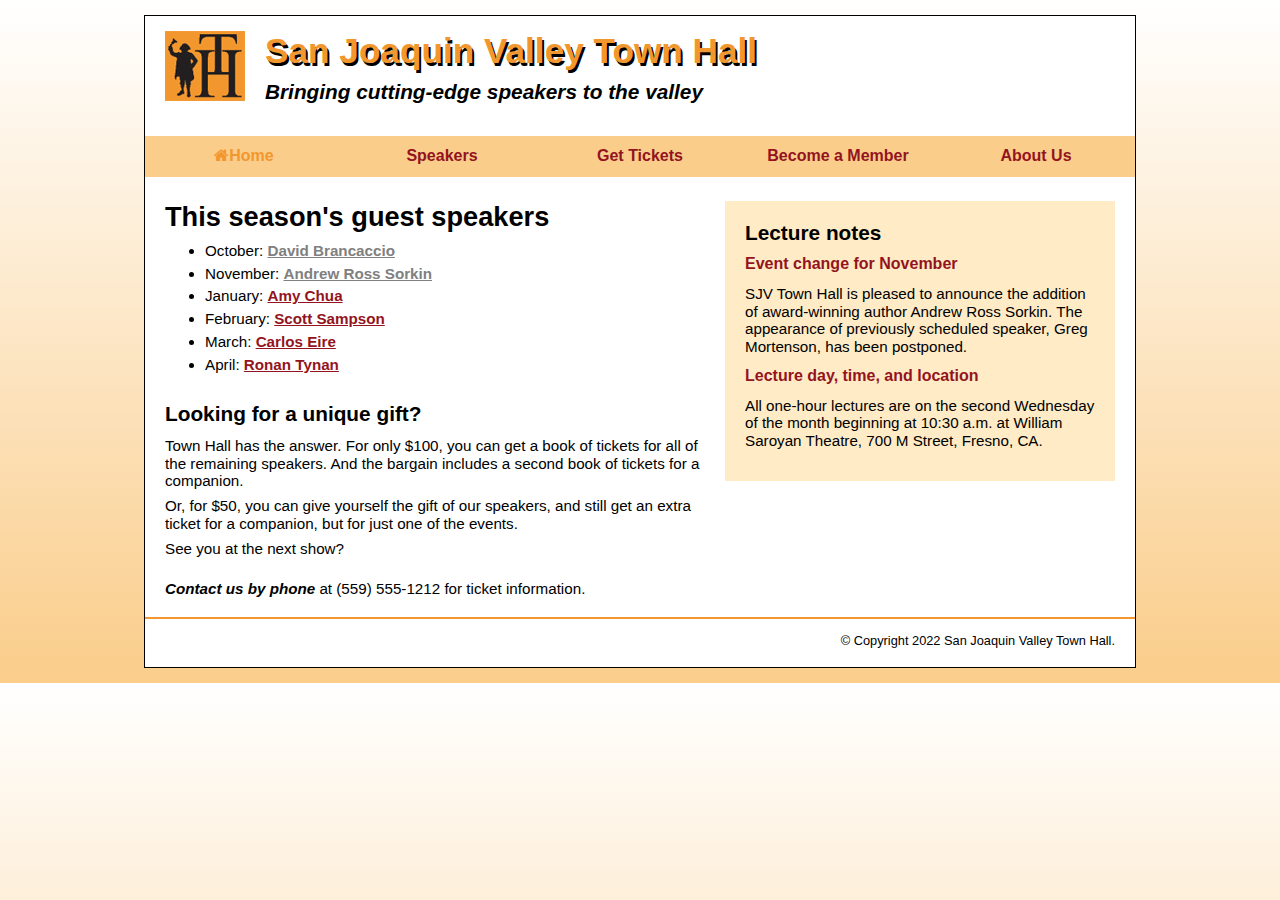
<file: html-css-navbar/town_hall/index.html>
<!doctype html>

<html lang="en">
<head>

	<title>San Joaquin Valley Town Hall | speakers and lecture notes</title>
	<meta charset="utf-8">
	<link rel="shortcut icon" href="images/favicon.ico">
	<link rel="stylesheet" href="styles/normalize.css">
    <link rel="stylesheet" href="styles/main.css">
	<link rel="stylesheet" href= "https://cdnjs.cloudflare.com/ajax/libs/font-awesome/4.7.0/css/font-awesome.min.css"&gt;
</head>
	
<body>
	<header>
		<img src="images/logo.gif" alt="Town Hall Logo" width="80">
		<h2>San Joaquin Valley Town Hall</h2>
		<h3>Bringing cutting-edge speakers to the valley</h3>
    </header>
    <nav id="nav_menu">
    	<ul>
    		<li><a class="current" href="index.html"><i class="fa fa-home"></i>Home</a></li>
    		<li><a  href="#">Speakers</a>
            	<ul>
                	<li><a href="#">David Brancaccio</a></li>
                    <li><a href="#">Andrew Ross Sorkin</a></li>
                    <li><a href="#">Amy Chua</a></li>
                    <li><a href="sampson.html">Scott Sampson</a>
                    	<ul>
                        	<li><a href="#">September 2013</a></li>
                    		<li><a href="#">February 2018</a></li>
                        </ul>
                    </li>    
                    <li><a href="march.html">Carlos Eire</a></li>
                    <li><a href="april.html">Ronan Tynan</a></li>
                </ul>
            </li>
            <li><a href="tickets.html">Get Tickets</a></li>
    		<li><a href="members.html">Become a Member</a></li>
    		<li class="lastitem"><a href="aboutus.html">About Us</a></li>         
    	</ul>
    </nav>
    <main>
        <aside>
          <h2>Lecture notes</h2>
          <h3>Event change for November</h3>
          <p class="news_item">SJV Town Hall is pleased to announce the addition of award-winning author Andrew Ross Sorkin. 
            The appearance of previously scheduled speaker, Greg Mortenson, has been postponed.</p>
    
          <h3>Lecture day, time, and location</h3>
          <p class="news_item">All one-hour lectures are on the second Wednesday of the month beginning at 10:30 a.m. at William Saroyan Theatre, 
            700 M Street, Fresno, CA.</p>
        </aside>
        <section>
          <h1>This season's guest speakers</h1>
          <nav>
            <ul>
              <li>October: <a class="date_passed" href="speakers/brancaccio.html">David Brancaccio</a></li>
              <li>November: <a class="date_passed" href="speakers/sorkin.html">Andrew Ross Sorkin</a></li>
              <li>January: <a href="speakers/chua.html">Amy Chua</a></li>
              <li>February: <a href="sampson.html">Scott Sampson</a></li>
              <li>March: <a href="speakers/eire.html">Carlos Eire</a></li>
              <li>April: <a href="speakers/tynan.html">Ronan Tynan</a></li>
            </ul>
          </nav>
          <h2>Looking for a unique gift?</h2>
          <p>Town Hall has the answer. For only $100, you can get 
            a book of tickets for all of the remaining speakers. And the bargain includes a 
            second book of tickets for a companion.</p>
          <p class="indent">Or, for $50, you can give yourself the gift of our speakers, and still get an extra
            ticket for a companion, but for just one of the events.</p>
          <p class="indent">See you at the next show?</p>
        
          <p id="contact_us"><em>Contact us by phone</em> at (559) 555-1212 for ticket information.</p>
        </section>
    </main>
    <footer>
      <p>&copy; Copyright 2022 San Joaquin Valley Town Hall.</p>
    </footer>
</body>
</html>
</file>
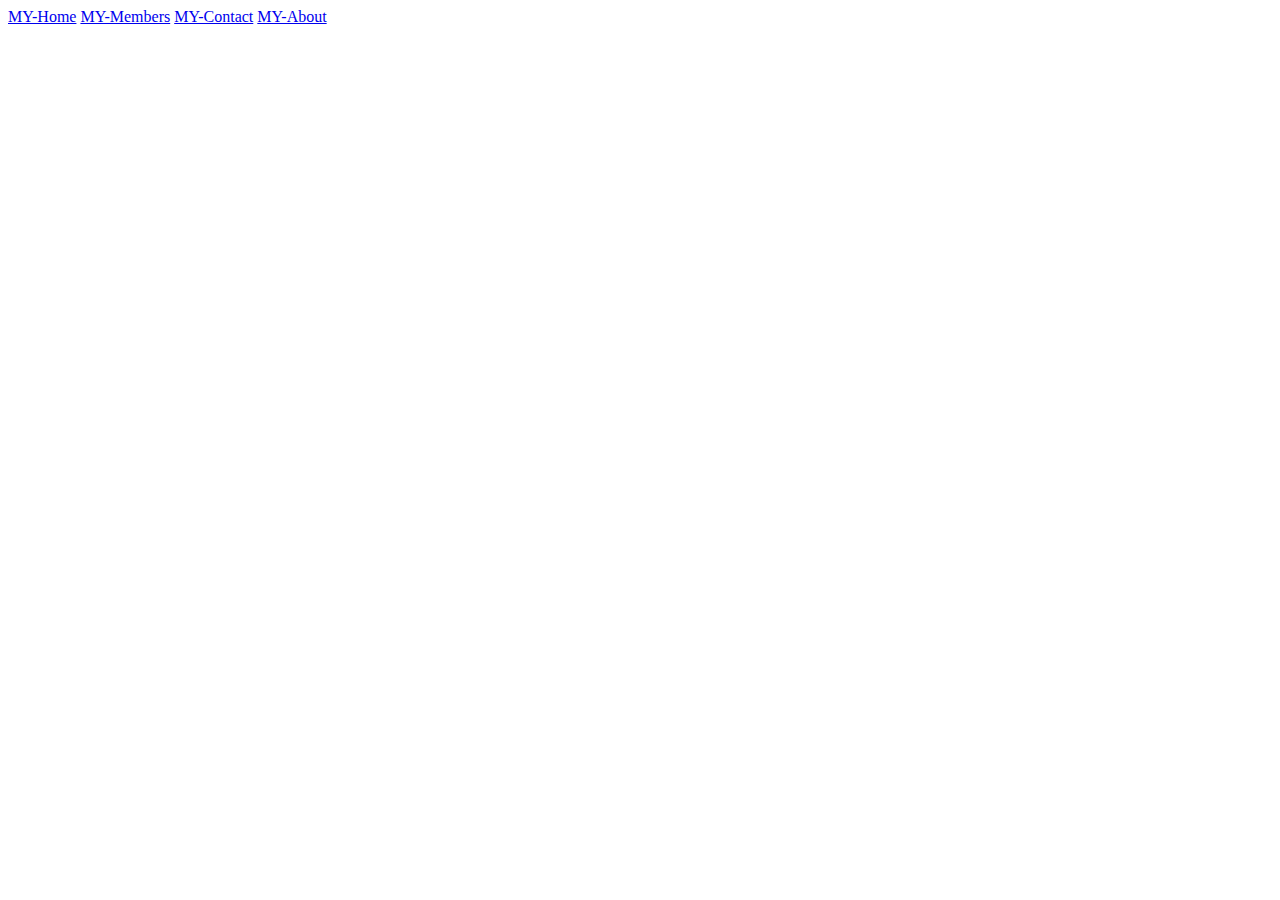
<file: html-css-navbar/town_hall/nav.html>
<html>
<head>
<style>
ul {
	list-style-type: none;
	margin: 0;
	padding: 0;
}

li {
	display: inline;

}


</style>
</head>
<body>

<ul>
	<li><a href="#MY-Home">MY-Home</a></li>
	<li><a href="#MY-Members">MY-Members</a></li>
	<li><a href="#MY-Contact">MY-Contact</a></li>
	<li><a href="#MY-About">MY-About</a></li>
</ul>

</body>
</html>
</file>
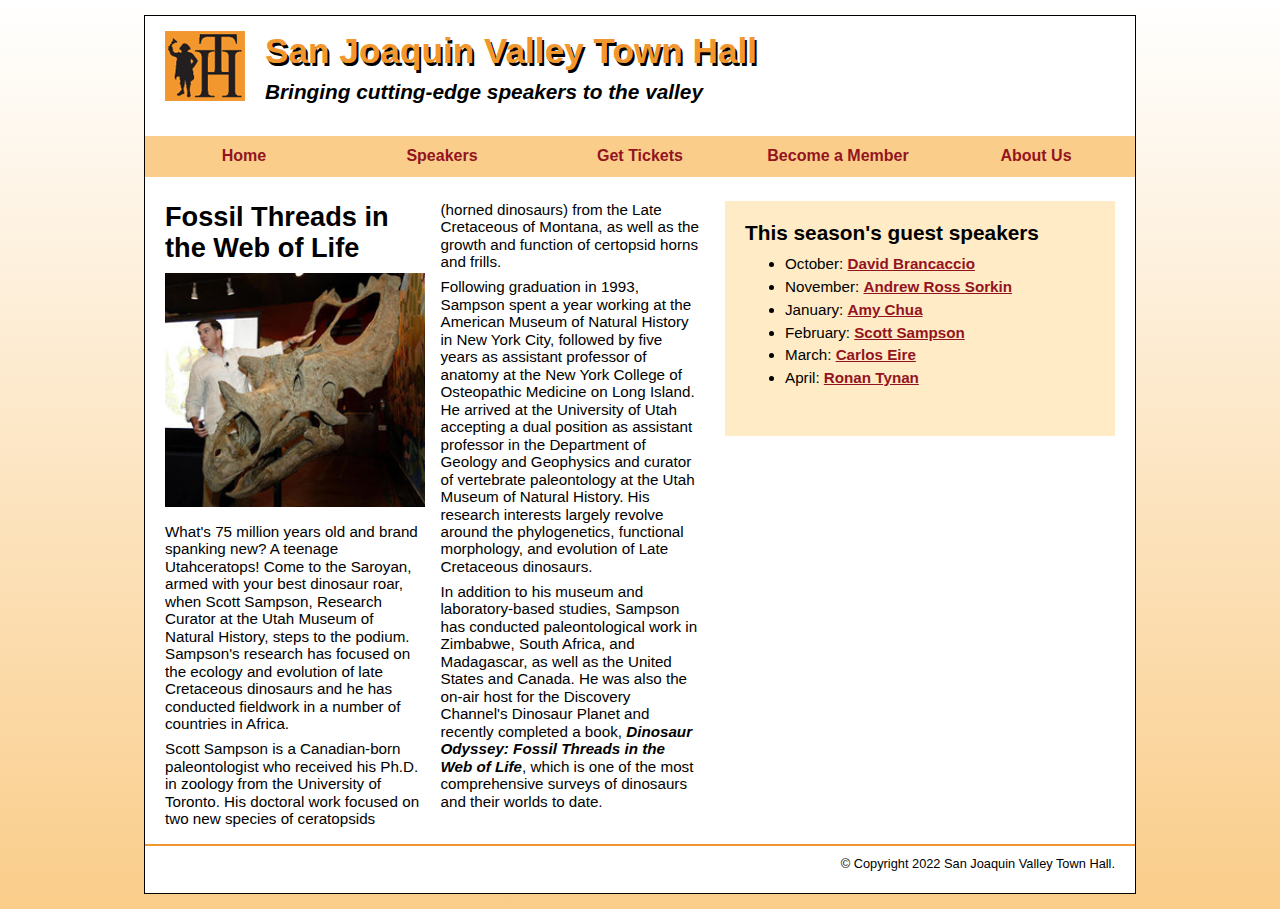
<file: html-css-navbar/town_hall/sampson.html>
<!doctype html>

<html lang="en">
<head>

	<title>San Joaquin Valley Town Hall | Scott Sampson</title>
	<meta charset="utf-8">
	<link rel="shortcut icon" href="images/favicon.ico">
	<link rel="stylesheet" href="styles/normalize.css">
    <link rel="stylesheet" href="styles/speaker.css">
</head>
	
<body>
	<header>
		<img src="images/logo.gif" alt="Town Hall Logo" width="80">
		<h2>San Joaquin Valley Town Hall</h2>
		<h3>Bringing cutting-edge speakers to the valley</h3>
    </header>
    <nav id="nav_menu">
    	<ul>
    		<li><a href="index.html">Home</a></li>
    		<li><a  href="#">Speakers</a>
            	<ul>
                	<li><a href="#">David Brancaccio</a></li>
                    <li><a href="#">Andrew Ross Sorkin</a></li>
                    <li><a href="#">Amy Chua</a></li>
                    <li><a href="sampson.html">Scott Sampson</a>
                    	<ul>
                        	<li><a href="#">September 2013</a></li>
                    		<li><a href="#">February 2018</a></li>
                        </ul>
                    </li>    
                    <li><a href="march.html">Carlos Eire</a></li>
                    <li><a href="april.html">Ronan Tynan</a></li>
                </ul>
            </li>
            <li><a href="tickets.html">Get Tickets</a></li>
    		<li><a href="members.html">Become a Member</a></li>
    		<li class="lastitem"><a href="aboutus.html">About Us</a></li>         
    	</ul>
    </nav>
    <main>
        <aside>
          <h2>This season's guest speakers</h2>
          <nav>
            <ul>
              <li>October: <a class="date_passed" href="speakers/brancaccio.html">David Brancaccio</a></li>
              <li>November: <a class="date_passed" href="speakers/sorkin.html">Andrew Ross Sorkin</a></li>
              <li>January: <a href="speakers/chua.html">Amy Chua</a></li>
              <li>February: <a href="sampson.html">Scott Sampson</a></li>
              <li>March: <a href="speakers/eire.html">Carlos Eire</a></li>
              <li>April: <a href="speakers/tynan.html">Ronan Tynan</a></li>
            </ul>
          </nav>
        </aside>
        <article>
          <h1>Fossil Threads in the Web of Life</h1>
          <img src="images/sampson_dinosaur.jpg" alt="Scott Sampson" width="260" />
          <p>What's 75 million years old and brand spanking new? A teenage 
            Utahceratops! Come to the Saroyan, armed with your best dinosaur roar, when Scott Sampson, 
            Research Curator at the Utah Museum of Natural History, steps to the podium. Sampson's 
            research has focused on the ecology and evolution of late Cretaceous dinosaurs and he has 
            conducted fieldwork in a number of countries in Africa.</p>
          <p>Scott Sampson is a Canadian-born paleontologist who received his Ph.D. in zoology from 
            the University of Toronto. His doctoral work focused on two new species of ceratopsids 
            (horned dinosaurs) from the Late Cretaceous of Montana, as well as the 
            growth and function of certopsid horns and frills.</p>
          <p>Following graduation in 1993, Sampson spent a year working at the American 
            Museum of Natural History in New York City, followed by five years as assistant professor of 
            anatomy at the New York College of Osteopathic Medicine on Long Island. He arrived at the 
            University of Utah accepting a dual position as assistant professor in the Department of 
            Geology and Geophysics and curator of vertebrate paleontology at the Utah Museum of Natural 
            History. His research interests largely revolve around the phylogenetics, functional 
            morphology, and evolution of Late Cretaceous dinosaurs.</p>
          <p>In addition to his museum and laboratory-based studies, Sampson has conducted paleontological 
            work in Zimbabwe, South Africa, and Madagascar, as well as the United States and Canada. He was 
            also the on-air host for the Discovery Channel's Dinosaur Planet and recently completed a 
            book, <em>Dinosaur Odyssey: Fossil Threads in the Web of Life</em>, which is one of the most 
            comprehensive surveys of dinosaurs and their worlds to date.</p>
        </article>
    </main>
    <footer>
      <p>&copy; Copyright 2022 San Joaquin Valley Town Hall.</p>
    </footer>
	
</body>
</html>
</file>
<file: html-css-navbar/town_hall/styles/main.css>
/* type selectors */
html {
	background-image: linear-gradient(to bottom, white 0%, #facd8a 100%);	
}
body {
	font-family: Verdana, Arial, Helvetica, sans-serif;
    font-size: 100%;
	width: 990px;
	background-color: white;
	margin: 15px auto;
	padding: 15px 0;
	border: 1px solid black;
}
section, aside, h1, h2, h3, p {
	margin: 0;
	padding: 0;
}
section, aside {
	margin-top: 1.5em;
	margin-bottom: 1em;	
}

a {
	font-weight: bold;
}
a:link, a:visited { color: #931420; }
a:hover, a:focus { color: black; }

p {
	font-size: 95%;
	padding: .25em 0;
}
em { font-weight: bold; }

/* the styles for the header */
header { 
	padding-bottom: 2em;
}
header h2 {
	font-size: 220%;
    color: #f2972e;
    text-shadow: 2px 3px 0 black;
    margin-left: 120px;
	margin-bottom: .25em;
}
header h3 {
	font-size: 130%;
	font-style: italic;
    margin-left: 120px;
}
header img { 
	float: left;
	margin-left: 20px;
}

/* The styles for the navigation menu - operation */
#nav_menu ul {
	list-style: none;
	position: relative;    /* So the submenus can be positioned */
}
#nav_menu ul li {
	float: left;
}
#nav_menu ul ul {
	display: none;         /* Don't display submenu until hover of the li element */
	position: absolute;
	top: 100%;
}
#nav_menu ul ul li {
	float: none;
	position: relative;
}
#nav_menu ul ul li ul {
	position: absolute;
	left: 100%;
	top: 0;
}
#nav_menu ul li.lastitem ul li ul {
	position: absolute;
	left: -100%;
	top: 0;
}
#nav_menu ul li:hover > ul {
	display: block;           /* Display the submenu on hover of the li element */
}
#nav_menu > ul::after {
	content: "";
	clear: both;
	display: block;
}

/* The styles for the navigation menu - formatting */
#nav_menu ul {
	margin: 0;
	padding: 0;
}
#nav_menu ul li a {
	text-align: center;
	display: block;
	width: 198px;
	padding: .7em 0;
	text-decoration: none;
	background-color: #facd8a;
}
#nav_menu ul li a.current {
	color: #f2972e !important;
}

/* the styles for the section */
section {
	width: 535px;
	margin-left: 20px;
	padding-right: 25px;
	float: right;	
}
section ul { 
	margin-top: 0;
	margin-bottom: 1.5em; 
}
section li {
	font-size: 95%;
	padding-bottom: .35em;
}
section h1 {
	font-size: 170%; 
	margin-bottom: 0.35em;
}
section h2 {
	font-size: 130%;
	margin-bottom: 0.35em;
}

#contact_us { margin-top: 1em; }
a.date_passed  { color: gray; }

/* the styles for the sidebar */
aside {
	width: 350px;
	float: right;
	padding: 20px;
	background-color: #ffebc6;
	margin-right: 20px;
}
aside h2 {
	font-size: 130%;
	padding-bottom: .5em;
}
aside h3 {
	font-size: 100%;
	color: #931420;
	padding-bottom: .5em;
}
aside p { margin-bottom: .5em; }

/* the styles for the footer */
footer {
	clear: both;
	border-top: 2px solid #f2972e;
	padding-top: .7em;
}
footer p {
	font-size: 80%;
	text-align: right;
	margin-right: 20px;
}
</file>
<file: html-css-navbar/town_hall/styles/speaker.css>
/* type selectors */
html {
	background-image: linear-gradient(to bottom, white 0%, #facd8a 100%);	
}
body {
	font-family: Verdana, Arial, Helvetica, sans-serif;
    font-size: 100%;
	width: 990px;
	background-color: white;
	margin: 15px auto;
	padding: 15px 0;
	border: 1px solid black;
}
article, aside, h1, h2, h3, p {
	margin: 0;
	padding: 0;
}
article, aside {
	margin-top: 1.5em;
	margin-bottom: 1em;	
}

a { font-weight: bold; }
a:link, a:visited { color: #931420; }
a:hover, a:focus { color: black; }

p {
	font-size: 95%;
	padding-bottom: 0.5em;
}
em { font-weight: bold; }

/* the styles for the header */
header { 
	padding-bottom: 2em;
}
header h2 {
	font-size: 220%;
    color: #f2972e;
    text-shadow: 2px 3px 0 black;
    margin-left: 120px;
	margin-bottom: 0.25em;
}
header h3 {
	font-size: 130%;
	font-style: italic;
    margin-left: 120px;
}
header img { 
	float: left;
	margin-left: 20px;
}

/* The styles for the navigation menu - operation */
#nav_menu ul {
	list-style: none;
	position: relative;    /* So the submenus can be positioned */
}
#nav_menu ul li {
	float: left;
}
#nav_menu ul ul {
	display: none;         /* Don't display submenu until hover of the li element */
	position: absolute;
	top: 100%;
}
#nav_menu ul ul li {
	float: none;
	position: relative;
}
#nav_menu ul ul li ul {
	position: absolute;
	left: 100%;
	top: 0;
}
#nav_menu ul li.lastitem ul li ul {
	position: absolute;
	left: -100%;
	top: 0;
}
#nav_menu ul li:hover > ul {
	display: block;           /* Display the submenu on hover of the li element */
}
#nav_menu > ul::after {
	content: "";
	clear: both;
	display: block;
}

/* The styles for the navigation menu - formatting */
#nav_menu ul {
	margin: 0;
	padding: 0;
}
#nav_menu ul li a {
	text-align: center;
	display: block;
	width: 198px;
	padding: .7em 0;
	text-decoration: none;
	background-color: #facd8a;
}
#nav_menu ul li a.current {
	color: #f2972e !important;
}

/* the styles for the article */
article {
	width: 535px;
	margin-left: 20px;
	padding-right: 25px;
	float: right;
	-moz-column-count: 2;
	-webkit-column-count: 2;
	column-count: 2;
}
article h1 {
	font-size: 170%;
	margin-bottom: 0.35em;

}
article img {
	float: left;
	margin: 0 1.5em 1em 0;
}

/* the styles for the sidebar */
aside {
	width: 350px;
	float: right;
	padding: 20px;
	background-color: #ffebc6;
	margin-right: 20px;
}
aside h2 {
	font-size: 130%;
	padding-bottom: .5em;
}
aside ul { 
	margin-top: 0;
	margin-bottom: 1.5em; 
}
aside li {
	font-size: 95%;
	padding-bottom: 0.35em;
}

/* the styles for the footer */
footer {
	clear: both;
	border-top: 2px solid #f2972e;
	padding-top: 0.7em;
}
footer p {
	font-size: 80%;
	text-align: right;
	margin-right: 20px;
}
</file>
